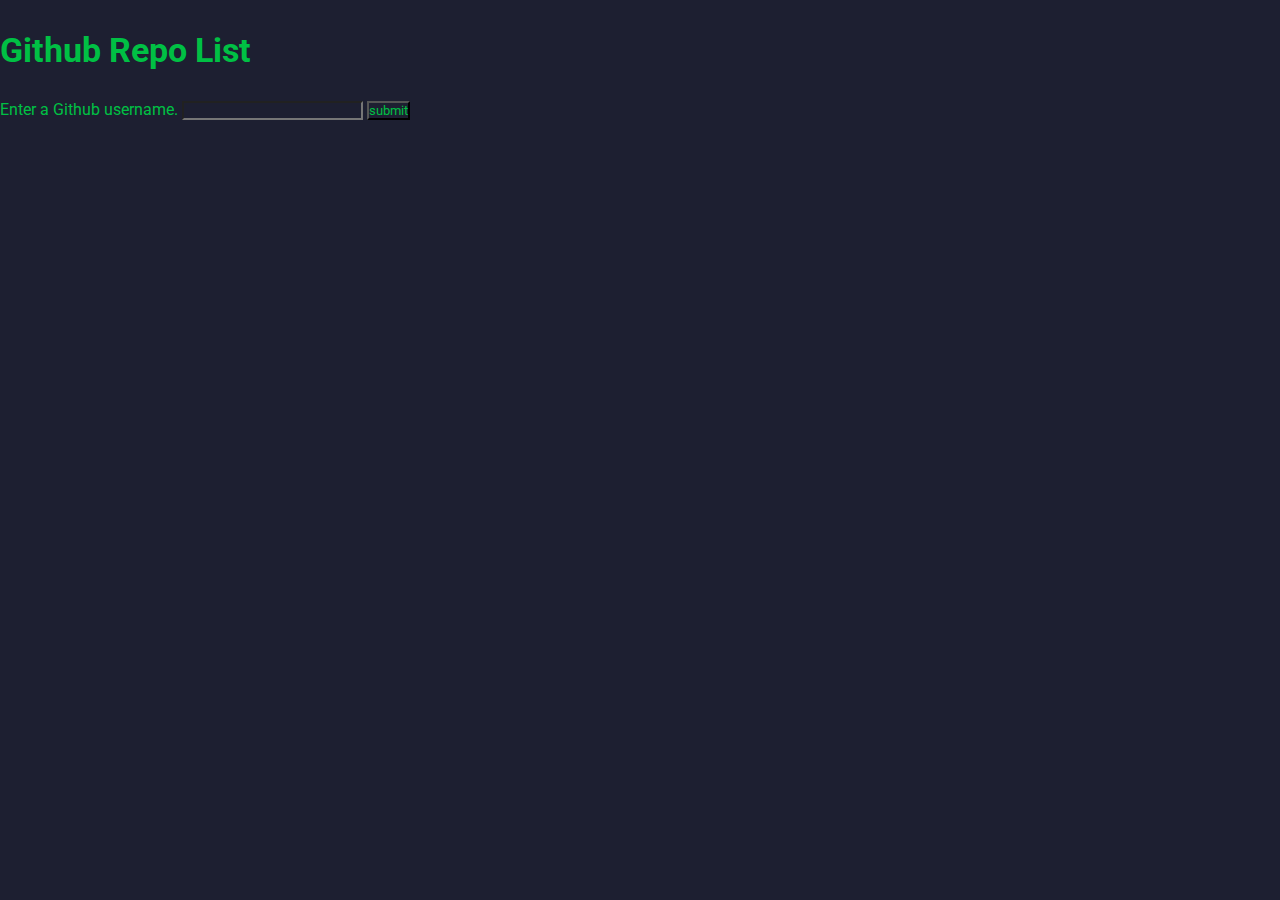
<file: index.html>
<!DOCTYPE html>
<html>

    <head>
        <title>Default Web Page</title>
        <meta charset="utf-8">
        <meta name="viewport" content="width=device-width, initial-scale=1.0">
        <meta name="description" content="This is what search sees">
        <link rel="icon" href="img/icon-default.ico">
        <link href="https://fonts.googleapis.com/css?family=Roboto"
            rel="stylesheet" type='text/css'>
        <link rel="stylesheet" href="css/stylesheet.css">
    </head>

    <body>
        <h1>Github Repo List</h1>

        <form id="gh">
            <label for="githubUsername">Enter a Github username.</label>
            <input id="githubUsername" type="text" />
            <input id="submit" type="submit" value="submit"/>
        </form>

       <ul class="repo">
       </ul>



        <script
            src="https://code.jquery.com/jquery-3.5.1.js"
            integrity="sha256-QWo7LDvxbWT2tbbQ97B53yJnYU3WhH/C8ycbRAkjPDc="crossorigin="anonymous"></script>
        <script type="module" src="js/app.js"></script>
    </body>

</html>
</file>
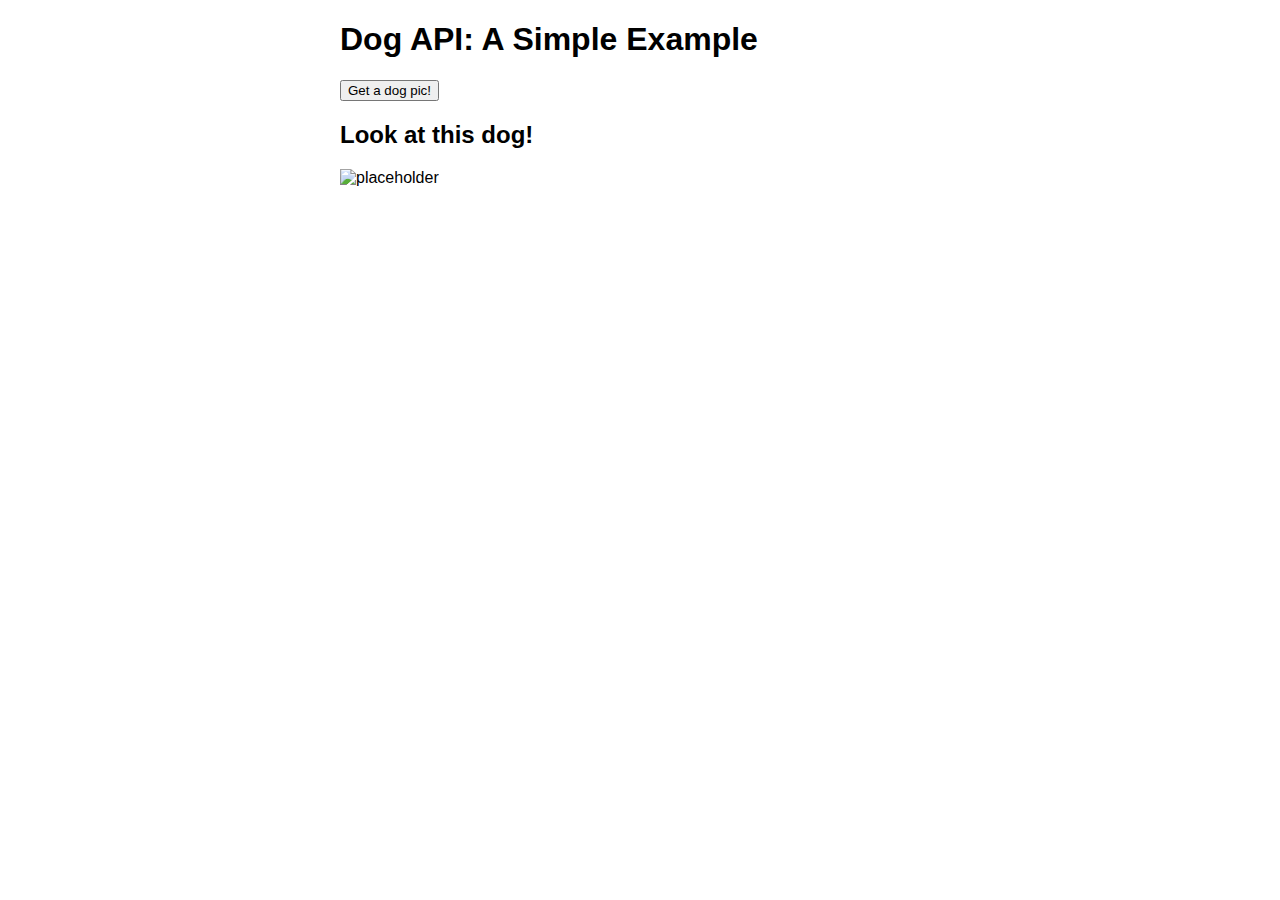
<file: get-fetch-dog-api-example-1/index.html>
<!DOCTYPE html>
<html lang="en">
<head>
    <meta charset="UTF-8">
    <meta name="viewport" content="width=device-width, initial-scale=1.0">
    <meta http-equiv="X-UA-Compatible" content="ie=edge">
    <title>Dog API Example</title>
    <link rel="shortcut icon" href="">
    <link rel="stylesheet" href="index.css">
</head>
<body>
    <div class="container">
        <h1>Dog API: A Simple Example</h1>

        <form>
          <input type="submit" value="Get a dog pic!">
        </form>
        <section class="results hidden">
          <h2>Look at this dog!</h2>
          <img class="results-img" alt="placeholder">
        </section>
    </div>
    <script src="https://code.jquery.com/jquery-3.3.1.js" integrity="sha256-2Kok7MbOyxpgUVvAk/HJ2jigOSYS2auK4Pfzbm7uH60=" crossorigin="anonymous"></script>
    <script src="index.js"></script>
</body>
</html>
</file>
<file: css/stylesheet.css>
* {
    margin: 0;
    padding: 0;
    box-sizing: border-box;
    font-family: 'Roboto', sans-serif;
    color: #00C044;
    
}


body {
    background-color: #1D1F31;
}

/* HEADER */
   
header {
    display: flex;
    flex-direction: column;
}

.logo {
    width: 20%;
}

.logo img {
    width: 100%;
}

.logo img:hover {
    filter: hue-rotate(130deg);
}
h1 {
    
    margin: 40px 40px;
    font-size: 34px;
} 
nav {
    margin-left: 20px;
}

nav ul {
    list-style: none;
}
.container {
    display: flex;
    flex-direction: column;
}
li {
    margin-top: 20px;
}

h1 {
    margin: 30px 0;
}
a {
    display: block;
    margin-top: 20px;
    text-decoration: none;
    font-size: 20px;
    width: 100%;
    cursor: pointer;
}

a:hover {
    color: #CD00FF;
}

/* MAIN */

main {
    margin-left: 20px;
}

.container img {
    width: 30%;
}

input {
    background-color: #1D1F31;
}
</file>
<file: get-fetch-dog-api-example-1/index.css>
* {
  box-sizing: border-box;
}

body {
  font-family: 'Roboto', sans-serif;
}

.container {
  max-width: 600px;
  margin: 0 auto;
}
</file>
